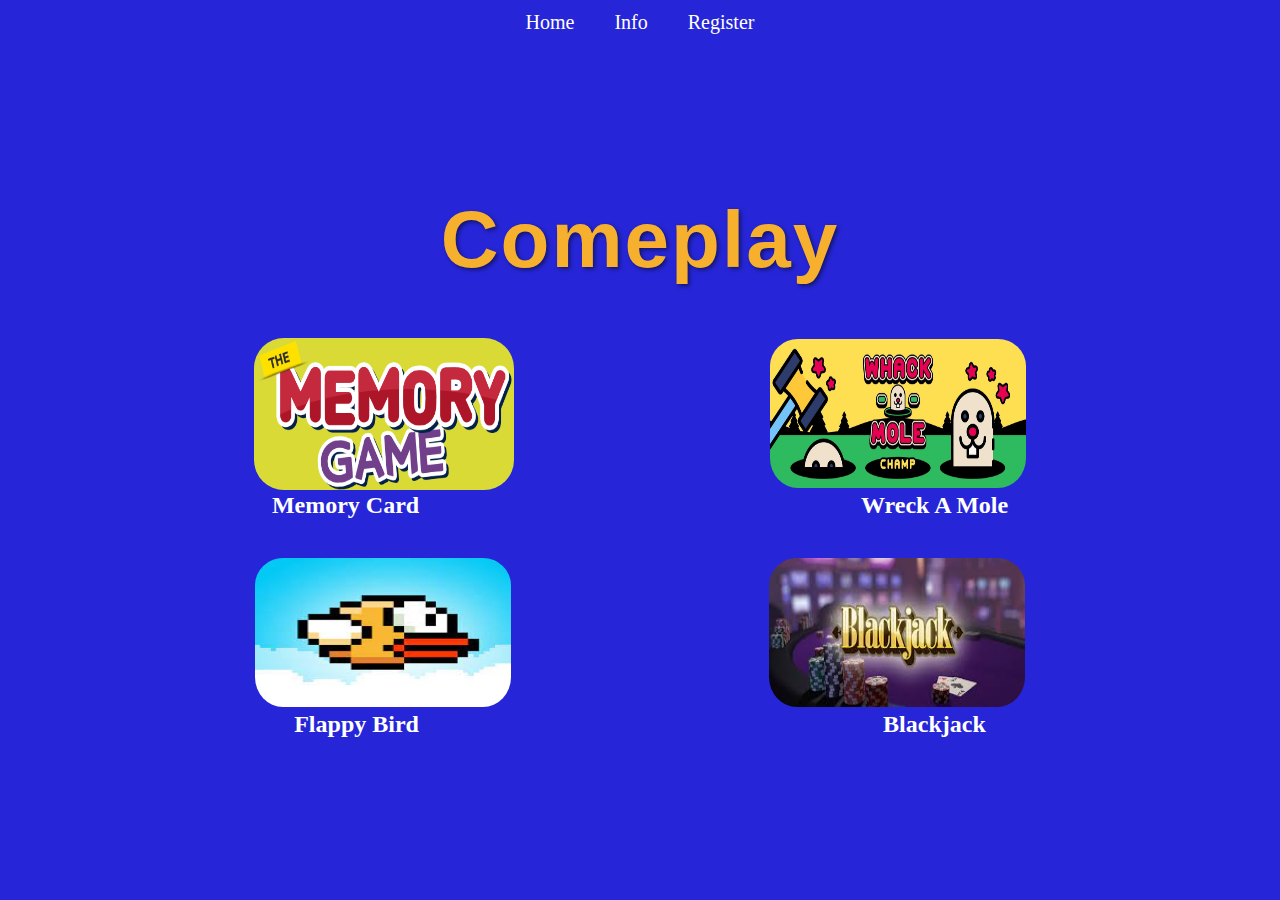
<file: index.html>
<html lang="en">
<head>
    <meta charset="UTF-8">
    <meta name="viewport" content="width=device-width, initial-scale=1.0">
    <title>Games</title>
    <link rel="stylesheet"  href="style.css"/>
</head>
<body class="container">
    <!-- navigation bar-->
  <div class="Navbar">
     <ul class="ulnavbar">
       <li class=" linavbar"><a class = "menunavbar" href="#">Home</a></li>
       <li class=" linavbar"><a class= "menunavbar"href="info.html">Info</a></li>
       <li class="linavbar"><a class="menunavbar" href="register.html">Register</a></li>

     </ul>
    </div>
   
    <div class="content">
      
      <h1 class="judul">Comeplay</h1>
      <br></br>
      <ul class="contentpic">
        <li class="picm">
            
           <a class="border" href ="memory.html">
               <img src="memory.png" class="C1"/>
           </a>
        
        </li>
        <li class="pic1" >
           <a class="border" href ="indexwreck.html">
               <img src="whack.png" class="C1"/>
           </a>
        </li>
       </ul>
       <ul class="text">
           <li >
               <a class="textc2" href="memory.html">
                   <h2 class="textc2">Memory Card</h2>
               </a>
           </li>
           <li >
               <a class="textc1" href="indexwreck.html">
                   <h2 class="textc1">Wreck A Mole</h2>
               </a>
           </li>
       </ul>
<br></br>
       <ul class="contentpic">
        <li class="pic1">
           <a class="border" href ="#">
               <img src="flappy.png" class="C1"/>
           </a>
          
        </li>
        <li class="pic1" >
           <a class="border" href ="indexblackjack.html">
               <img src="blackjack.png" class="C1"/>
           </a>
        </li>
       </ul>
       <ul class="text">
           <li >
               <a class="textc2" href="#">
                   <h2 class="textc2">Flappy Bird</h2>
               </a>
           </li>
           <li >
               <a class="textc1" href="indexblackjack.html">
                   <h2 class="textc1">Blackjack</h2>
               </a>
           </li>
       </ul>
    
       
      
    </div>

     
     <!-- content-->
 
</body>
</html>
</file>
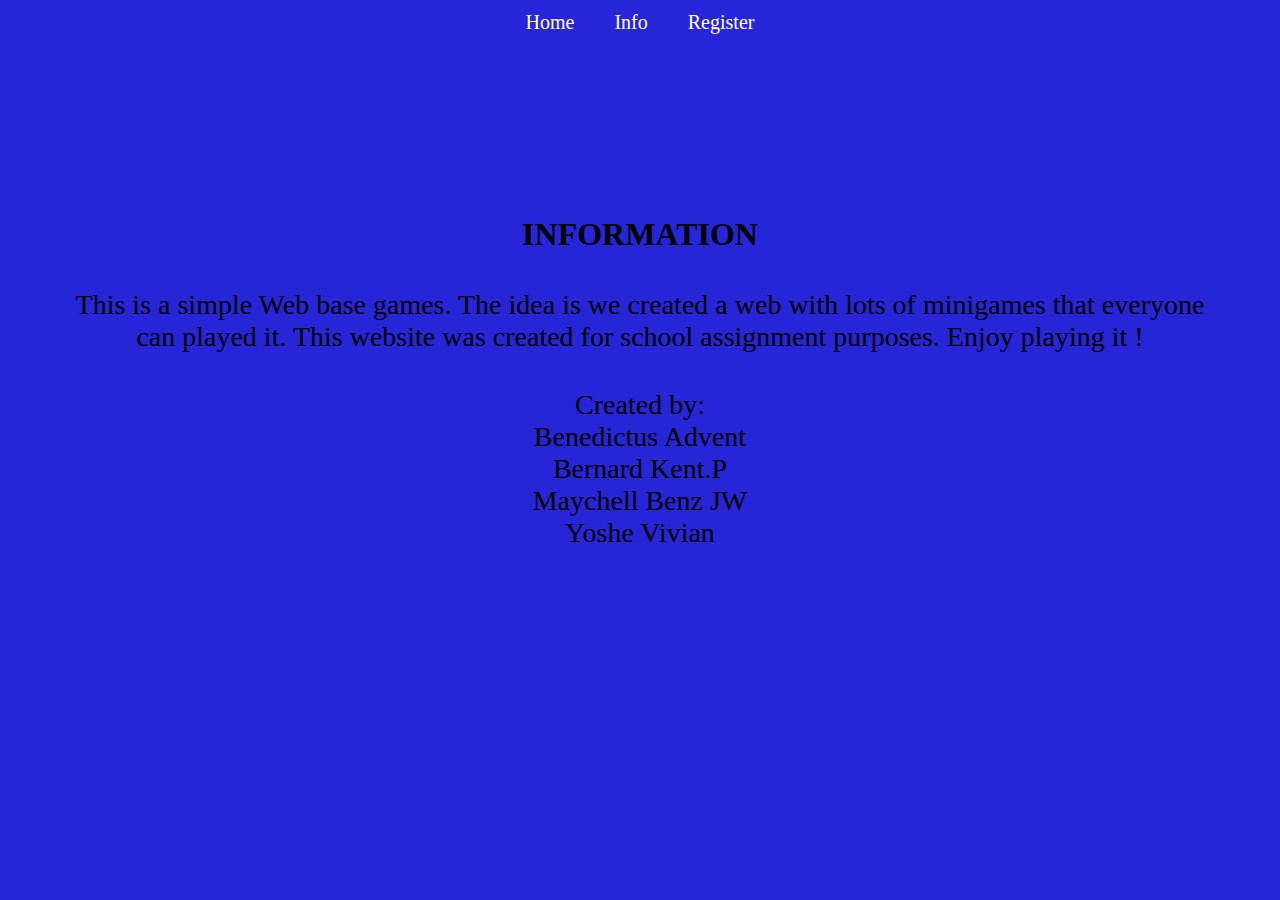
<file: info.html>
<html lang="en">
<head>
    <link rel="stylesheet"  href="style.css"/>
    <meta charset="UTF-8">
    <meta name="viewport" content="width=device-width, initial-scale=1.0">
    <title>Document</title>
</head>
<body class="container">
    <div class="Navbar">
        <ul class="ulnavbar">
          <li class=" linavbar"><a class = "menunavbar" href="index.html">Home</a></li>
          <li class=" linavbar"><a class= "menunavbar"href="#">Info</a></li>
          <li class="linavbar"><a class="menunavbar" href="login.html">Register</a></li>
   
        </ul>
       </div>
       <br></br>
    <div >
    <h1 class="info"> INFORMATION</h1>
    <br></br>
    <p class="info1">This is a simple Web base games. The idea is we created a web with lots of minigames that everyone</p>
        <p class="info1">can played it. This website was created for school assignment purposes. Enjoy playing it !</p>
        <br></br>
        <p class="info1">Created by:</p>
        <p class="info1">Benedictus Advent</p>
        <p class=" info1">Bernard Kent.P</p>
        <p class=" info1">Maychell Benz JW</p>
        <p class="info1">Yoshe Vivian </p>
    </div>
</body>
</html>
</file>
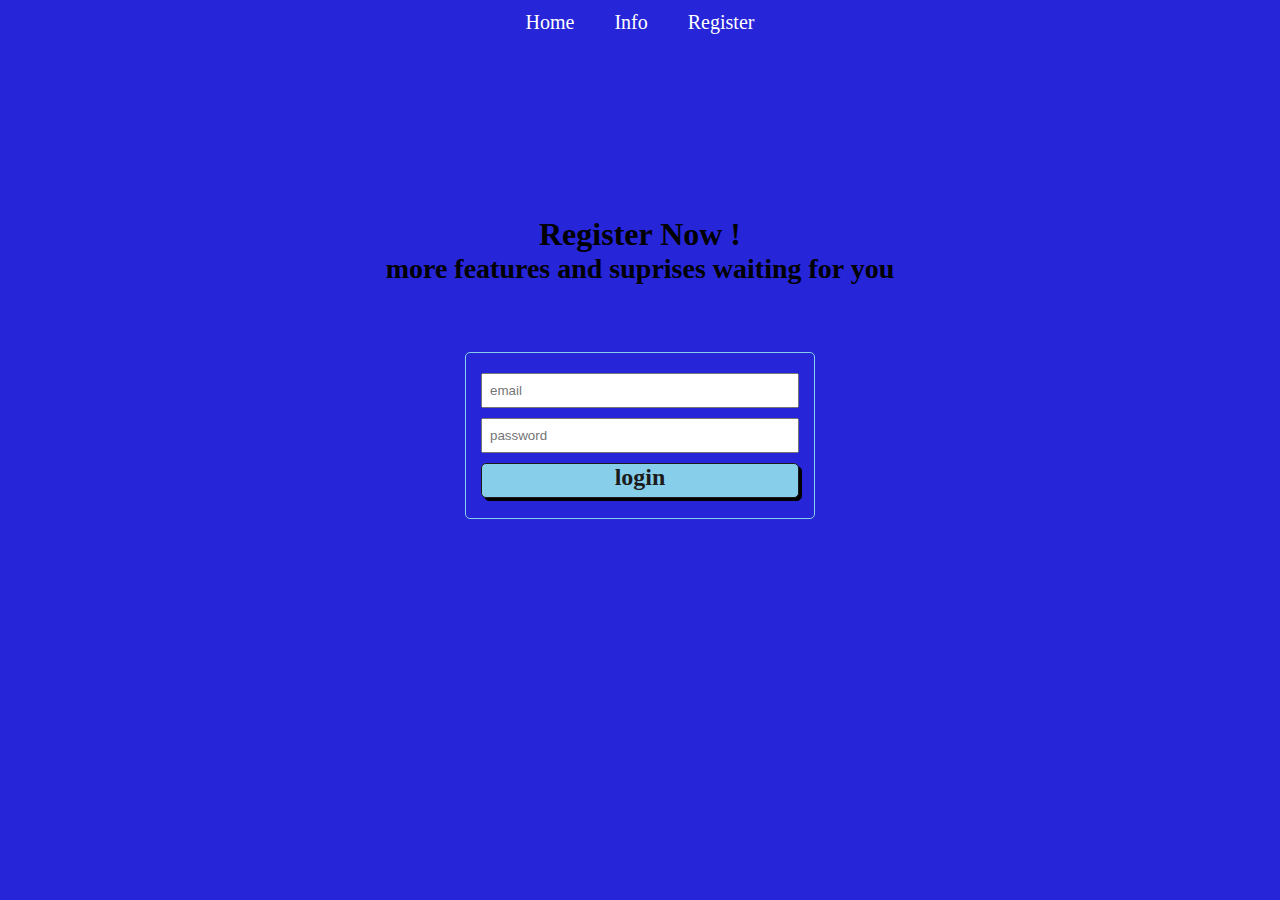
<file: register.html>
<html>
<head>
  <title>Roadfacts.com</title>
  <link rel="stylesheet"  href="style.css"/>
  <style>
*{
  margin: 0;
  padding: 0;
  box-sizing: border-box;
}
 
 .logincontent{
  height: 300px;
  display: flex;
  align-items: center;
  justify-content: center;
 }
 .login{
  display: flex;
  flex-direction: column;
  width: 350px;
  padding: 15px;
  border: 1px solid skyblue;
  border-radius: 5px;
 }
 input{
  margin: 5px 0px;
  height: 35px;
  padding: 7px;
 }
 .buttontext{
  display: flex;
  justify-content: center;
  align-items: center;
 }
 .button{
  height: 35px;
  margin:5px 0px;
  background-color: skyblue;
  border:1px solid;
  border-radius: 5px;
  color: #1b1b1b;
  text-decoration: none;
  cursor:pointer;
  position: relative;
  transition:background-color 
  linear .1s;
  &:after{
    content:"";
    background-color: black;
    top: 0;
    left: 0;
    transform: translate(
      2px, 2px
    );
    width: 100%;
    height: 100%;
    position: absolute;
    z-index: -1;
    border-radius: 5px;
    border: 1px solid black;
  
  }&:active{
    background-color: #be68be;
left: 2px;
top: 2px;
&after{
  transform: translate(
    0px,0px
  );
}
  }
  
 }
 .button:hover{
  background-color: #3a3939;
  color: skyblue;
 }
 

 
 
  </style>
</head>
<body class="container">
    <div class="Navbar">
        <ul class="ulnavbar">
          <li class=" linavbar"><a class = "menunavbar" href="index.html">Home</a></li>
          <li class=" linavbar"><a class= "menunavbar"href="info.html">Info</a></li>
          <li class="linavbar"><a class="menunavbar" href="#">Register</a></li>
          
        </ul>
       </div> 
       <br></br>
       <h1 class="info">Register Now !</h1>
       <h2 class=" info1"> more features and suprises waiting for you</h3>
       <div class="logincontent">
       <ul class="login">
        <input type="email"
        placeholder="email">
        <input type="password"
        placeholder="password">
        <a  href="main.html" class=" button">
          
          <h2 class="buttontext">login</h2></a>

        
       </ul>
       </div>
</body>
</html>
</file>
<file: style.css>
*,html,body{
    margin:0;
    padding:0;
    box-sizing: border-box;
}

/* ini navbar*/
.container{
    background: rgb(38,38,216);
}
@media screen and(max-width:600px){.container{width:100%;}}
.Navbar{
    height: 20%;
    width:100%;
    
}
.ulnavbar{
display:flex;
height:45px;
justify-content: center;
align-items: center;
font-size: 20px;
}
.linavbar{
    color: white;
    list-style-type: none;
    padding:15px;
    margin:5px;
}
.linavbar:hover{
    color: rgb(36, 35, 35);
    background-color: transparent;
    background-color: rgb(188, 188, 247);
    transition: .2s ease-in-out;
    transition-delay: .1s;
    border-radius: 5px;

}
.menunavbar{
    color: white;
    text-decoration: none;
}
.content{
    height: 80%;
    width: 100%;
    border: 0px solid none;
   
    
}
.title{
    font-size: 100px;
    justify-content: center;
    align-items: center;
}
.judul{
    display: flex;
    justify-content: center;
    align-items: center;
    font-family:sans-serif;
    color:rgb(247, 176, 46);
    font-weight: bold;
  text-shadow: 2px 2px 4px rgba(0, 0, 0, 0.5);
  animation: fadeIn 1s ease-in-out;
    font-size: 80px;
    line-height: 1.5;
    letter-spacing: 2px;
    @keyframes fadeIn {
        from {
            opacity: 0;
        }
        to {
            opacity: 1;
        }
    }

}
.contentpic{
    list-style-type: none;
    display:flex;
    justify-content: space-evenly;
    align-items: center;
   
    }
    .C1{
        height:152px;
        width: 260px;
        padding-top: 3px;
        padding-left: 2px;
        padding-right: 2px;
        border: 5px solid none;
        border-radius: 30px;
    }
.pic{
display: flex;
justify-content: center;
align-items: center;
margin: 2px;

    }
    .picm{
    border: 5px solid none;
    background-color: rgb(218, 218, 55);
    display: flex;
    justify-content: center;
    align-items: center;
    margin: 2px;
 border-radius: 30px;

            }

    .pic1:hover{
        background-color:  grey ;
        transition: .2s ease-in-out;
        transition-delay: .1s;  
        transition: .2s ease-in-out;
        transition-delay: .1s;
        border: 3px solid grey;
        list-style-type: none;
      border-radius: 30px;
       
    }
    .picm:hover{
        transition: .2s ease-in-out;
        transition-delay: .1s;  
        transition: .2s ease-in-out;
        transition-delay: .1s;
        border: 5px solid grey;
        list-style-type: none;
       
    }
   
   
    
    .text{
    list-style-type: none;
    display:flex;
    justify-content: space-evenly;
    align-items: center;
    }
    .textc1{
        list-style-type: none;
        text-decoration: none;
        color:white;
        margin-left: 90px;
    }
    .textc1:hover{
        
        color:purple;
    }
    .textc2{
        list-style-type: none;
        text-decoration: none;
        color:white;
        margin-right: 80px;
  
    }
    .textc2:hover{
        
        color:purple;
    }
    .info{
        display: flex;
        justify-content: center;
        align-items: center;

    }
    .info1{
        display: flex;
        justify-content: center;
        align-items: center;
        font-size: 28 ;
    }
</file>
